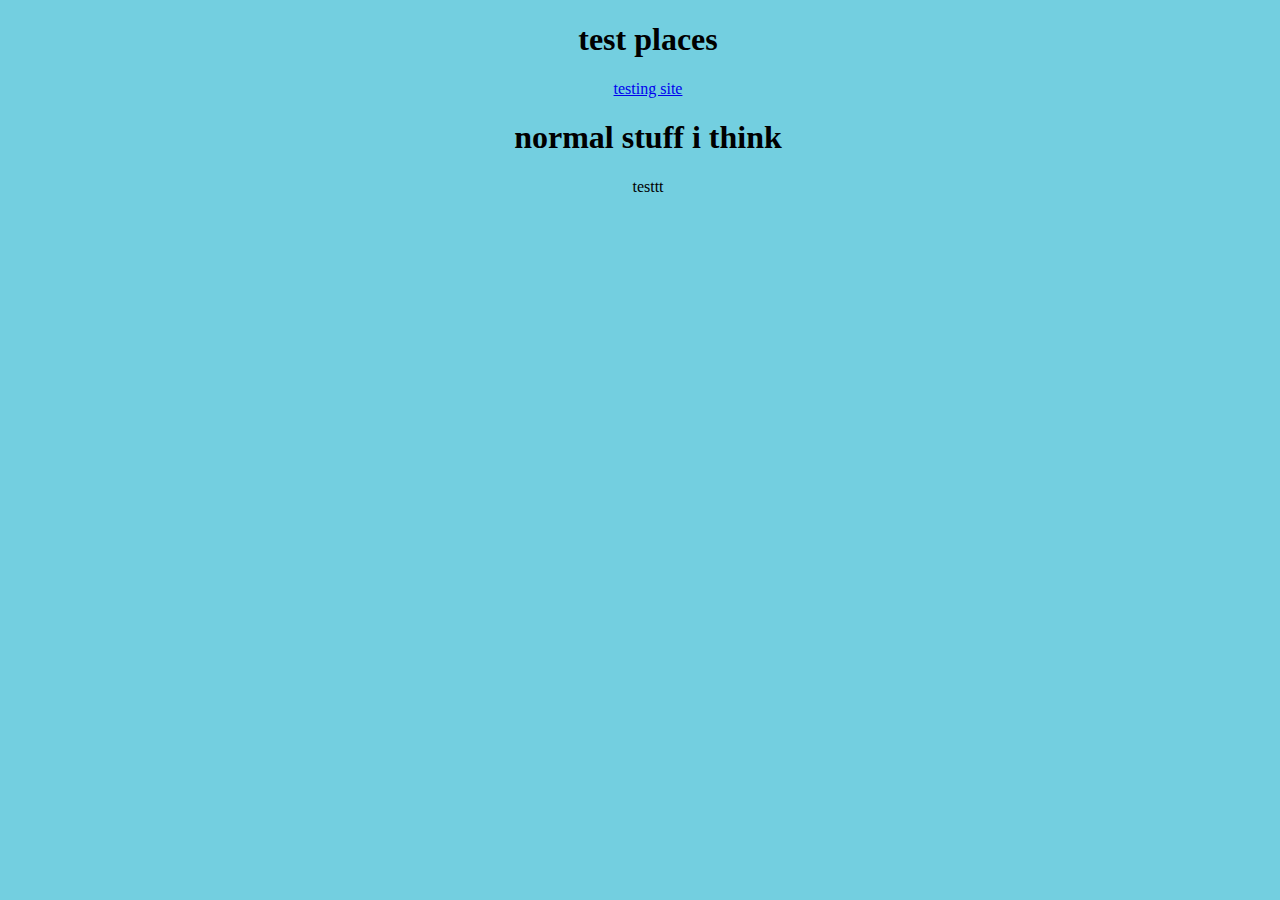
<file: index.html>
<!DOCTYPE html>
<html>
  <head>
    <title>icy woods</title>
    <link href="/styles.css" rel="stylesheet" type="text/css" media="all">
  </head>
  <body>
    <h1>test places</h1>
    <p><a href="https://cryogenicspeed.github.io/test_page_1">testing site</a></p>
    <h1>normal stuff i think</h1>
    <p>testtt</p>
  </body>
</html>
</file>
<file: styles.css>
h1, h2, p {text-align: center; font-family:slabo; color:black;}
body {width: 100%; background-color:#73cfe0; color:black;}

baw1{color:#FFFFFF; background:linear-gradient(178deg,#000000 15% ,#888888 45% ,#FFFFFF 100%); -webkit-background-clip:text !important; -webkit-text-fill-color:transparent; text-shadow: -1px 1px 0 #000000, 1px 1px 0 #888888, 1px -1px 0 #DDDDDD, -1px -1px 0 #FFFFFF; font-family: PT Serif;  letter-spacing:2px;}

sigma{color:#2df20a; text-shadow:0px 0px 10px #2df20a; font-weight:bold;}
goldensigma{color:#fce303; text-shadow: -4px 4px 0px #000000, 4px 4px 0px #000, 4px -4px 0px #000, -4px -4px 0px #000, 0px 0px 10px #fce303; font-family: PT Serif;  letter-spacing:2px;}
</file>
